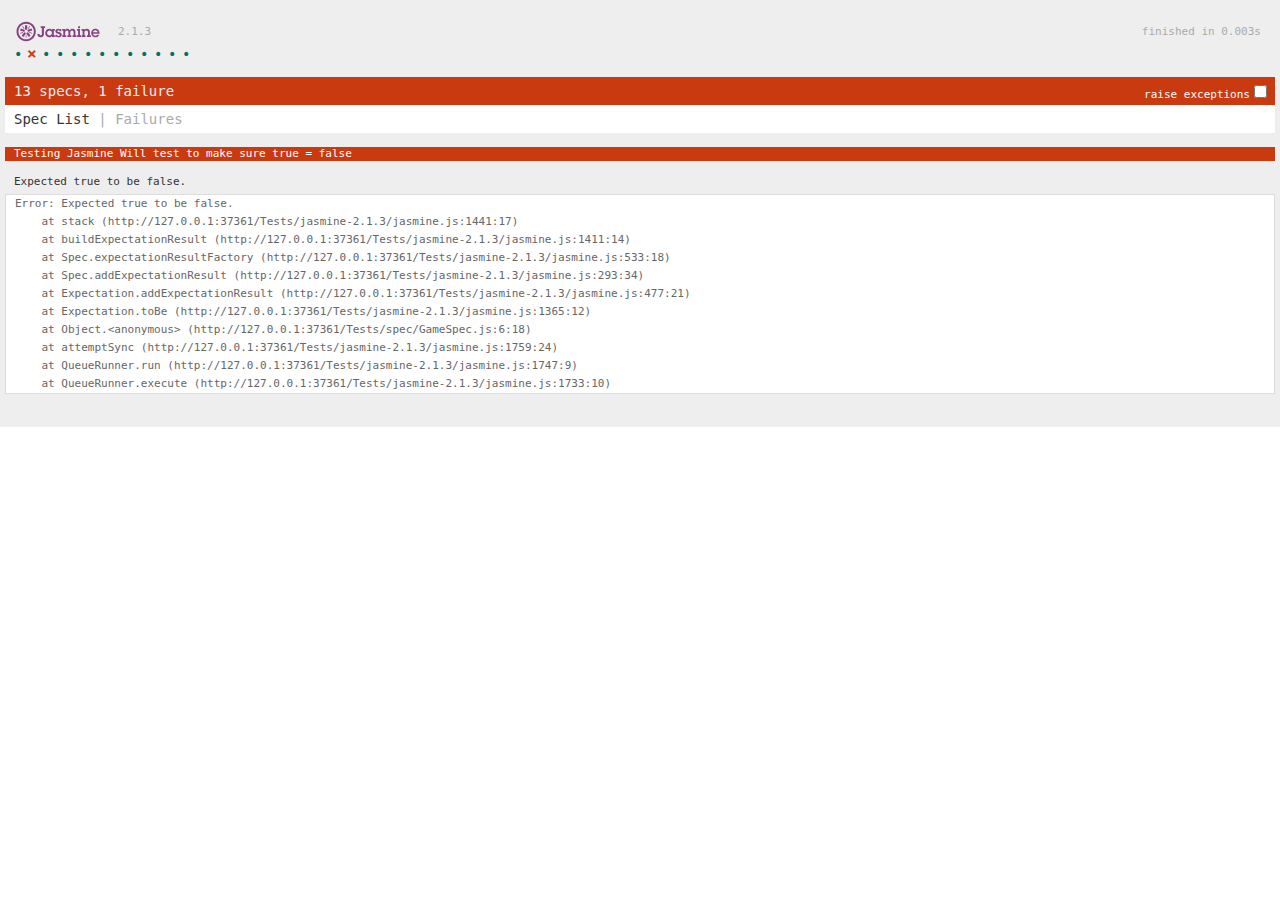
<file: Tests/TestRunner.html>
<!DOCTYPE html>
<html>
<head>
  <meta charset="utf-8">
  <title>Jasmine Spec Runner v2.1.3</title>

  <link rel="shortcut icon" type="image/png" href="jasmine-2.1.3/jasmine_favicon.png">
  <link rel="stylesheet" href="jasmine-2.1.3/jasmine.css">

  <script src="jasmine-2.1.3/jasmine.js"></script>
  <script src="jasmine-2.1.3/jasmine-html.js"></script>
  <script src="jasmine-2.1.3/boot.js"></script>
  
  <script type="text/javascript" src="../Scripts/sinon-1.12.2.js"></script>

  <!-- include spec files here... -->
  <script src="spec/GameSpec.js"></script>

</head>

<body>
	<script type="text/javascript" src="../Scripts/WeBowl.js"></script>
</body>
</html>
</file>
<file: Tests/jasmine-2.1.3/jasmine.css>
body { overflow-y: scroll; }

.jasmine_html-reporter { background-color: #eeeeee; padding: 5px; margin: -8px; font-size: 11px; font-family: Monaco, "Lucida Console", monospace; line-height: 14px; color: #333333; }
.jasmine_html-reporter a { text-decoration: none; }
.jasmine_html-reporter a:hover { text-decoration: underline; }
.jasmine_html-reporter p, .jasmine_html-reporter h1, .jasmine_html-reporter h2, .jasmine_html-reporter h3, .jasmine_html-reporter h4, .jasmine_html-reporter h5, .jasmine_html-reporter h6 { margin: 0; line-height: 14px; }
.jasmine_html-reporter .banner, .jasmine_html-reporter .symbol-summary, .jasmine_html-reporter .summary, .jasmine_html-reporter .result-message, .jasmine_html-reporter .spec .description, .jasmine_html-reporter .spec-detail .description, .jasmine_html-reporter .alert .bar, .jasmine_html-reporter .stack-trace { padding-left: 9px; padding-right: 9px; }
.jasmine_html-reporter .banner { position: relative; }
.jasmine_html-reporter .banner .title { background: url('[data-uri]') no-repeat; background: url('[data-uri]') no-repeat, none; -webkit-background-size: 100%; -moz-background-size: 100%; -o-background-size: 100%; background-size: 100%; display: block; float: left; width: 90px; height: 25px; }
.jasmine_html-reporter .banner .version { margin-left: 14px; position: relative; top: 6px; }
.jasmine_html-reporter .banner .duration { position: absolute; right: 14px; top: 6px; }
.jasmine_html-reporter #jasmine_content { position: fixed; right: 100%; }
.jasmine_html-reporter .version { color: #aaaaaa; }
.jasmine_html-reporter .banner { margin-top: 14px; }
.jasmine_html-reporter .duration { color: #aaaaaa; float: right; }
.jasmine_html-reporter .symbol-summary { overflow: hidden; *zoom: 1; margin: 14px 0; }
.jasmine_html-reporter .symbol-summary li { display: inline-block; height: 8px; width: 14px; font-size: 16px; }
.jasmine_html-reporter .symbol-summary li.passed { font-size: 14px; }
.jasmine_html-reporter .symbol-summary li.passed:before { color: #007069; content: "\02022"; }
.jasmine_html-reporter .symbol-summary li.failed { line-height: 9px; }
.jasmine_html-reporter .symbol-summary li.failed:before { color: #ca3a11; content: "\d7"; font-weight: bold; margin-left: -1px; }
.jasmine_html-reporter .symbol-summary li.disabled { font-size: 14px; }
.jasmine_html-reporter .symbol-summary li.disabled:before { color: #bababa; content: "\02022"; }
.jasmine_html-reporter .symbol-summary li.pending { line-height: 17px; }
.jasmine_html-reporter .symbol-summary li.pending:before { color: #ba9d37; content: "*"; }
.jasmine_html-reporter .symbol-summary li.empty { font-size: 14px; }
.jasmine_html-reporter .symbol-summary li.empty:before { color: #ba9d37; content: "\02022"; }
.jasmine_html-reporter .exceptions { color: #fff; float: right; margin-top: 5px; margin-right: 5px; }
.jasmine_html-reporter .bar { line-height: 28px; font-size: 14px; display: block; color: #eee; }
.jasmine_html-reporter .bar.failed { background-color: #ca3a11; }
.jasmine_html-reporter .bar.passed { background-color: #007069; }
.jasmine_html-reporter .bar.skipped { background-color: #bababa; }
.jasmine_html-reporter .bar.errored { background-color: #ca3a11; }
.jasmine_html-reporter .bar.menu { background-color: #fff; color: #aaaaaa; }
.jasmine_html-reporter .bar.menu a { color: #333333; }
.jasmine_html-reporter .bar a { color: white; }
.jasmine_html-reporter.spec-list .bar.menu.failure-list, .jasmine_html-reporter.spec-list .results .failures { display: none; }
.jasmine_html-reporter.failure-list .bar.menu.spec-list, .jasmine_html-reporter.failure-list .summary { display: none; }
.jasmine_html-reporter .running-alert { background-color: #666666; }
.jasmine_html-reporter .results { margin-top: 14px; }
.jasmine_html-reporter.showDetails .summaryMenuItem { font-weight: normal; text-decoration: inherit; }
.jasmine_html-reporter.showDetails .summaryMenuItem:hover { text-decoration: underline; }
.jasmine_html-reporter.showDetails .detailsMenuItem { font-weight: bold; text-decoration: underline; }
.jasmine_html-reporter.showDetails .summary { display: none; }
.jasmine_html-reporter.showDetails #details { display: block; }
.jasmine_html-reporter .summaryMenuItem { font-weight: bold; text-decoration: underline; }
.jasmine_html-reporter .summary { margin-top: 14px; }
.jasmine_html-reporter .summary ul { list-style-type: none; margin-left: 14px; padding-top: 0; padding-left: 0; }
.jasmine_html-reporter .summary ul.suite { margin-top: 7px; margin-bottom: 7px; }
.jasmine_html-reporter .summary li.passed a { color: #007069; }
.jasmine_html-reporter .summary li.failed a { color: #ca3a11; }
.jasmine_html-reporter .summary li.empty a { color: #ba9d37; }
.jasmine_html-reporter .summary li.pending a { color: #ba9d37; }
.jasmine_html-reporter .description + .suite { margin-top: 0; }
.jasmine_html-reporter .suite { margin-top: 14px; }
.jasmine_html-reporter .suite a { color: #333333; }
.jasmine_html-reporter .failures .spec-detail { margin-bottom: 28px; }
.jasmine_html-reporter .failures .spec-detail .description { background-color: #ca3a11; }
.jasmine_html-reporter .failures .spec-detail .description a { color: white; }
.jasmine_html-reporter .result-message { padding-top: 14px; color: #333333; white-space: pre; }
.jasmine_html-reporter .result-message span.result { display: block; }
.jasmine_html-reporter .stack-trace { margin: 5px 0 0 0; max-height: 224px; overflow: auto; line-height: 18px; color: #666666; border: 1px solid #ddd; background: white; white-space: pre; }
</file>
